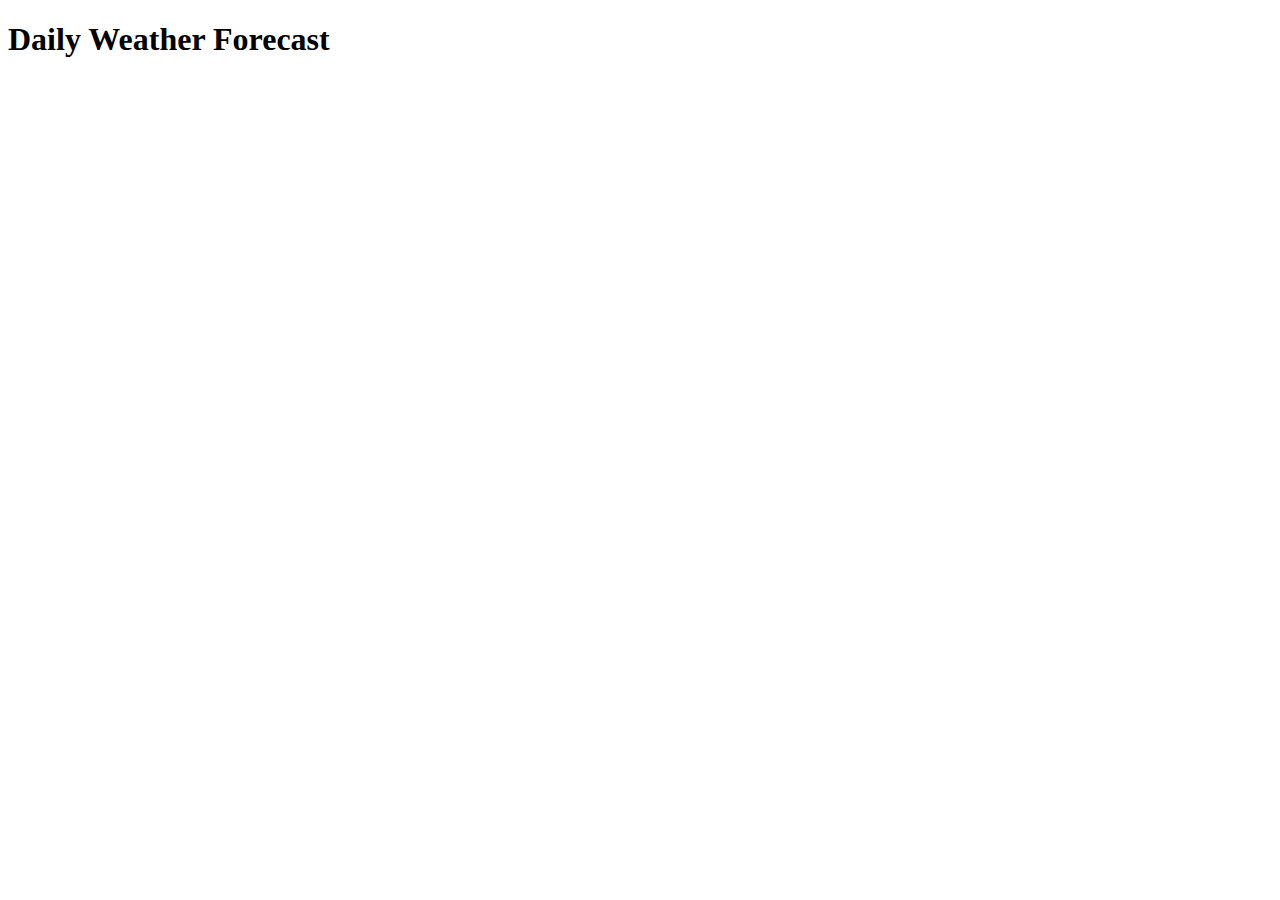
<file: alerttttttt.html>
<!-- <!DOCTYPE html>
<html lang="en">
    <head>
        <meta charset="utf-8" />
        <link rel="stylesheet" href="https://maps-sdk.trimblemaps.com/v3/trimblemaps-3.11.1.css" />
        <script src="https://maps-sdk.trimblemaps.com/v3/trimblemaps-3.11.1.js"></script>
        <style>
            body { margin: 0; padding: 0; }

            #map {
                position: absolute;
                top: 0;
                bottom: 0;
                width: 100%;
            }

        </style>
    </head>
    <body>
        <div id="map"></div>

        <script>
            TrimbleMaps.APIKey = '56d15dcd0d80fb25cf836cbc90feb200';
            const map = new TrimbleMaps.Map({
                container: 'map', // container id
                style: TrimbleMaps.Common.Style.TRANSPORTATION, // hosted style id
                center: [-98.38, 38.69], // starting position
                zoom: 3 // starting zoom
            });
            const ctrlClick = new TrimbleMaps.WeatherAlertClickControl();
            map.addControl(ctrlClick);
            const ctrlLegend = new TrimbleMaps.WeatherAlertLegendControl();
            map.addControl(ctrlLegend, 'bottom-left');
            const ctrlFilter = new TrimbleMaps.WeatherAlertFilterControl();
            map.addControl(ctrlFilter, 'top-left');
            map.on('load', function() {
                map.setWeatherAlertVisibility(true);
            });
        </script>
    </body>
</html> -->


<!-- 
<!DOCTYPE html>
<html>
<head>
    <title>Global Weather Map</title>
    <link rel="stylesheet" href="https://unpkg.com/leaflet@1.7.1/dist/leaflet.css" />
</head>
<body>
    <div id="map" style="height: 500px;"></div>

    <script src="https://unpkg.com/leaflet@1.7.1/dist/leaflet.js"></script>
    <script>
        const map = L.map('map').setView([0, 0], 2); // Set initial map view
        L.tileLayer('https://{s}.tile.openstreetmap.org/{z}/{x}/{y}.png').addTo(map); // Add an OpenStreetMap tile layer

        // Simulated global alerts (you would replace this with real data)
        const alerts = [
            { location: [50, 0], message: 'Heavy Rainfall' },
            { location: [-25, -60], message: 'Strong Winds' },
            // Add more alerts as needed
        ];

        // Loop through the alerts and add markers to the map
        for (const alert of alerts) {
            const marker = L.marker(alert.location).addTo(map);
            marker.bindPopup(alert.message);
        }
    </script>
</body>
</html> -->

<!DOCTYPE html>
<html>
<head>
    <title>Daily Weather</title>
</head>
<body>
    <h1>Daily Weather Forecast</h1>
    <div id="weatherData"></div>

    <script>
        // Replace 'YOUR_API_KEY' with your actual OpenWeatherMap API key
        const apiKey = '56d15dcd0d80fb25cf836cbc90feb200';

        // Define an array of cities for which you want to fetch weather data
        const cities = ['New York', 'Los Angeles', 'London', 'Tokyo'];

        async function fetchWeather(city) {
            try {
                const response = await fetch(`https://api.openweathermap.org/data/2.5/weather?q=${city}&appid=${apiKey}`);
                const data = await response.json();

                // Process the weather data
                const temperature = (data.main.temp - 273.15).toFixed(2); // Convert to Celsius
                const description = data.weather[0].description;
                const cityName = data.name;

                // Display the weather data
                const weatherInfo = `${cityName}: ${temperature}°C, ${description}`;
                document.getElementById('weatherData').innerHTML += `<p>${weatherInfo}</p>`;
            } catch (error) {
                console.error(`Error fetching weather data for ${city}: ${error.message}`);
            }
        }

        // Fetch weather data for each city
        cities.forEach(city => fetchWeather(city));
    </script>
</body>
</html>
</file>
